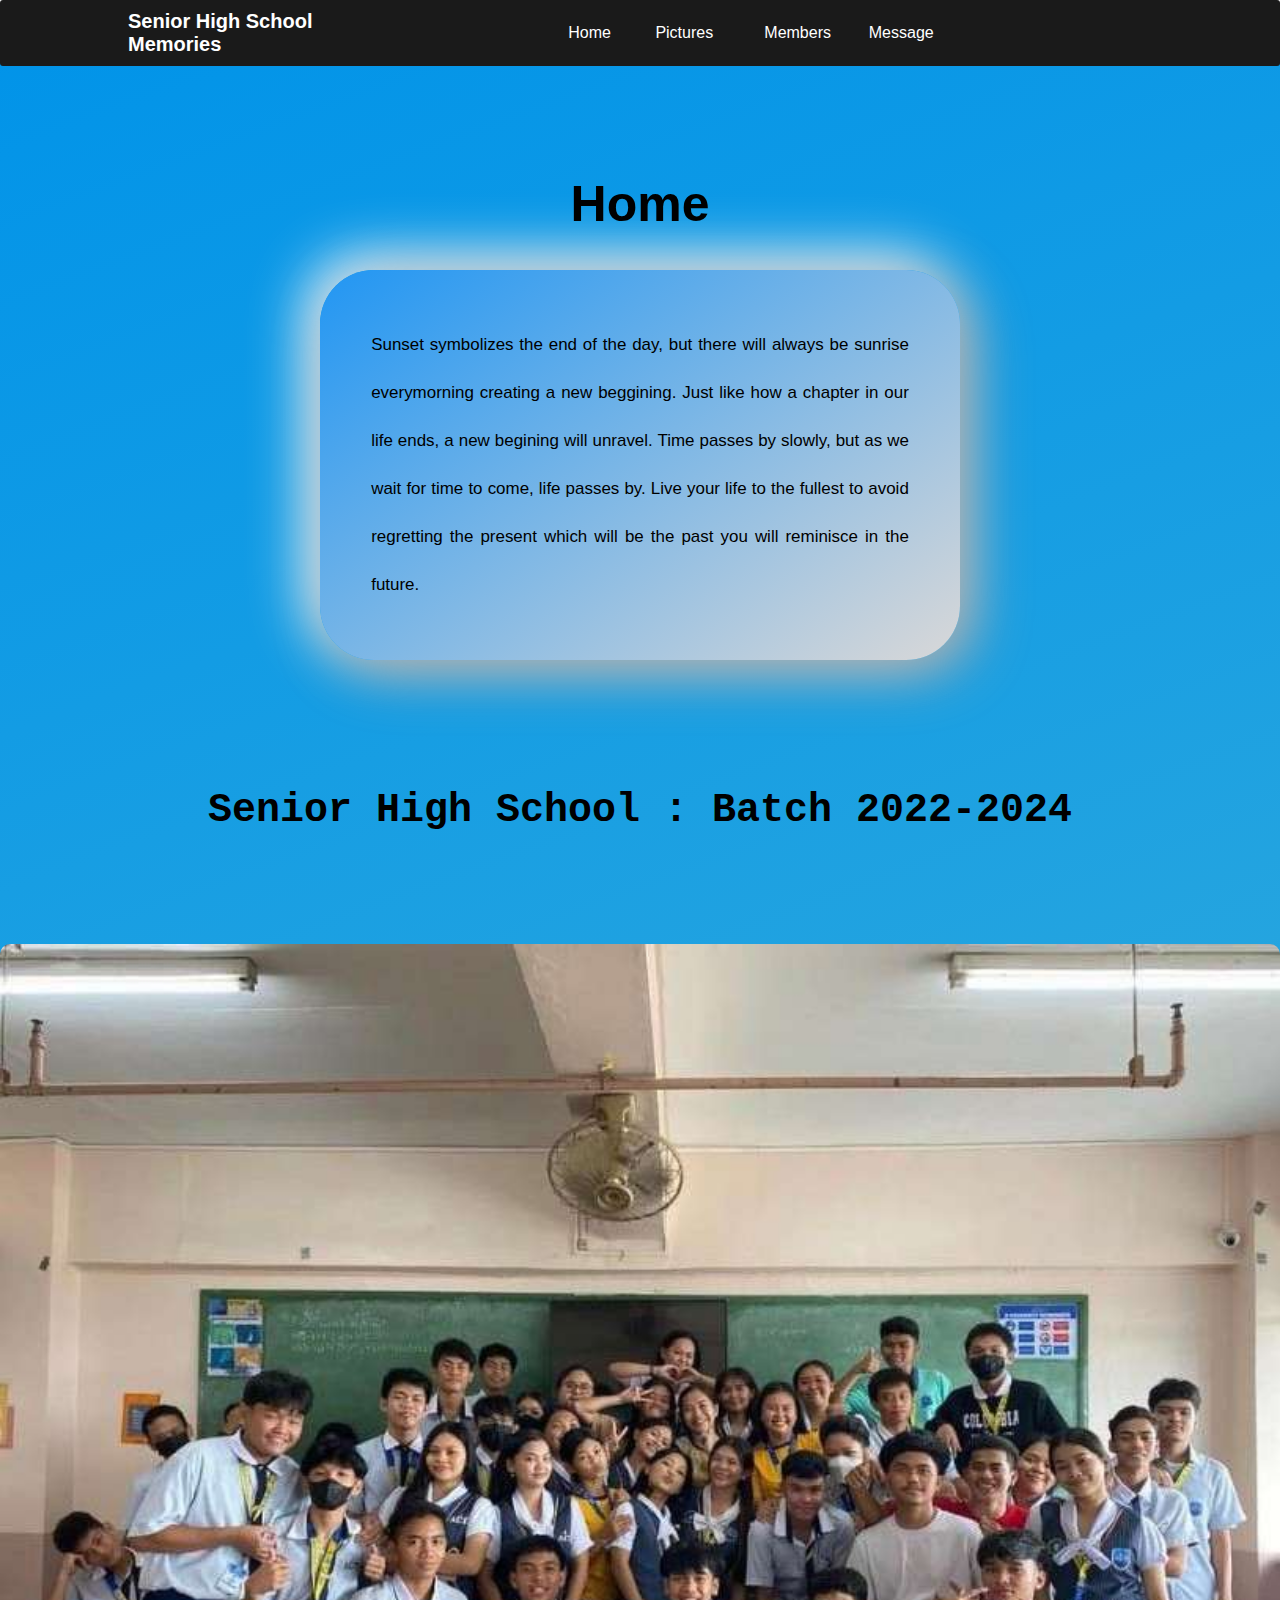
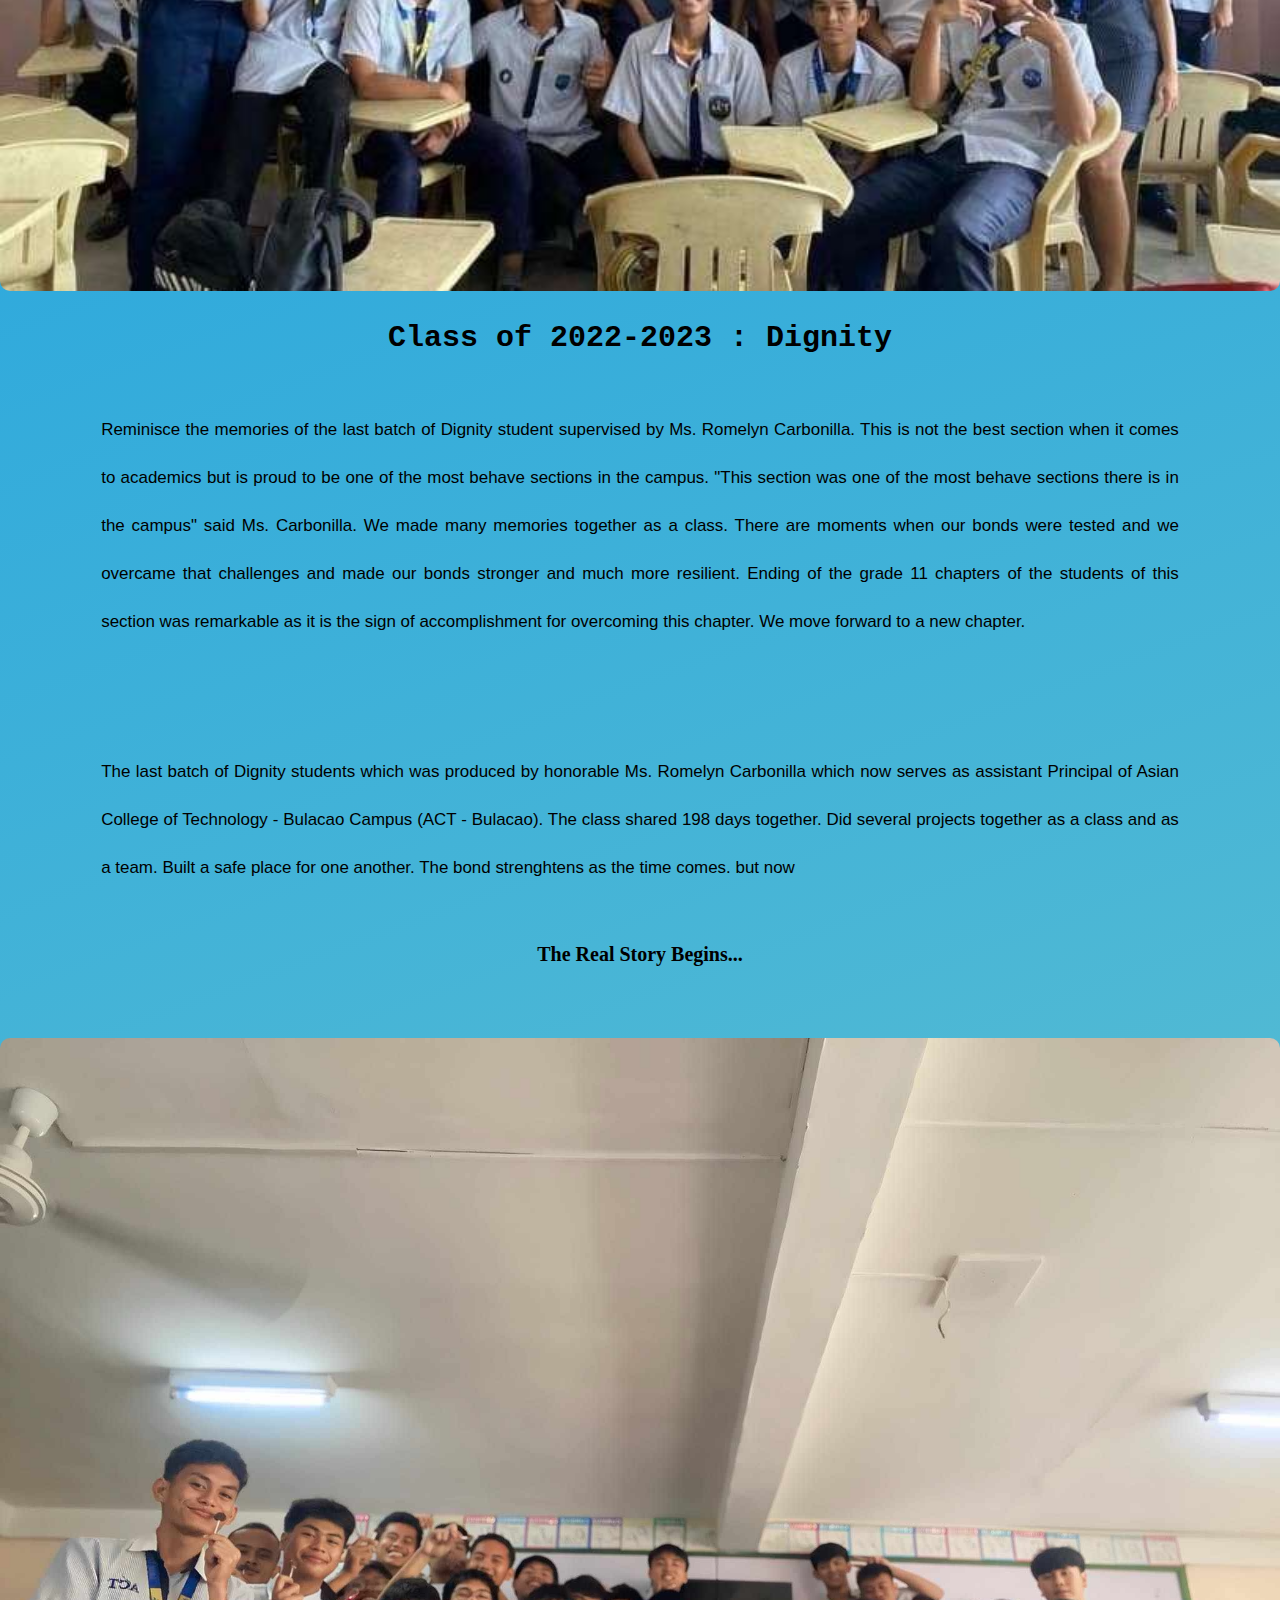
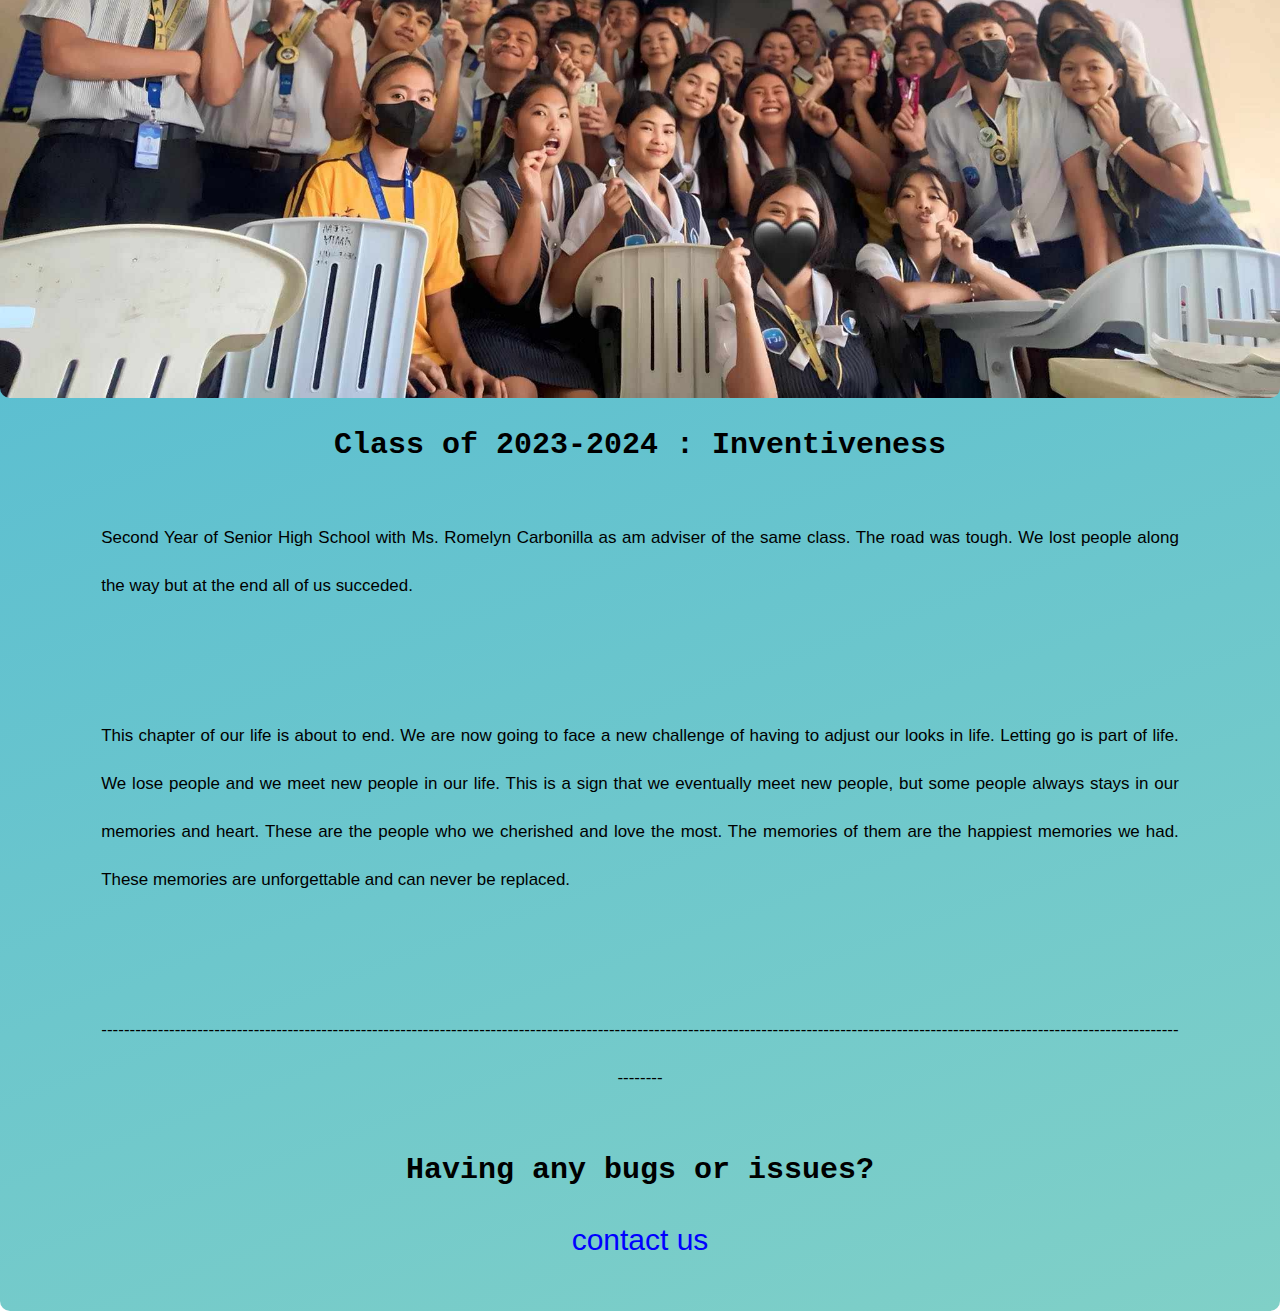
<file: index.html>
<!DOCTYPE html>
<html lang="en">
<head>
    <meta charset="UTF-8">
    <meta name="viewport" content="width=device-width, initial-scale=1.0">
    <title>Senior High School Time</title>
    <link rel="stylesheet" href="styles.css">
</head>
<body>
    <div class="container">
        <nav>
            <label for="logo" class="logo">Senior High School Memories</label>
            <ul>
                <li><a href="index.html">Home</a></li>
                <li><a href="pictures.html">Pictures</a></li>
                <li class="Members">
                    <a href="#" class="dropbtn">Members</a>
                    <div class="member-contents">
                        <a href="officers.html">Officers</a>
                        <a href="Lalaki.html">Boys</a>
                        <a href="Ladies.html">Girls</a>
                        <a href="Members.html">All Members</a>
                    </div>
                </li>
                <li><a href="message.html">Message</a></li>
            </ul>
        </nav>
    <br>
    <h2 id="Home">Home</h2>
    <br>
    <br>
        <p id="phara4">Sunset symbolizes the end of the day, but there will always be sunrise everymorning creating a new beggining.  Just like how a chapter in our life ends, a new begining will unravel. 
              Time passes by slowly, but as we wait for time to come, life passes by. Live your life to the fullest to avoid regretting the present which will be the past you will reminisce in the future.
        </p>
    <h2 id="Top">Senior High School : Batch 2022-2024</h2>
    <br>
    <br>
    <img src="440036425_3756109157969055_9125289629350758003_n.jpg" class="grade11">
    <div class="firstBox">
        <h3 class="info">
            Class of 2022-2023 : Dignity
        </h3>
        <p class="phara1">Reminisce the memories of the last batch of Dignity student supervised by Ms. Romelyn Carbonilla.
            This is not the best section when it comes to academics but is proud to be one of the most behave sections in the campus.
            "This section was one of the most behave sections there is in the campus" said Ms. Carbonilla. We made many memories together as a class.
            There are moments when our bonds were tested and we overcame that challenges and made our bonds stronger and much more resilient. Ending of the grade 11 chapters of the students of this section was remarkable as it is the sign of accomplishment for overcoming this chapter. We move forward to a new chapter.
        </p>
        <p class="phara">
            The last batch of Dignity students which was produced by honorable Ms. Romelyn Carbonilla which now serves as assistant Principal of Asian College of Technology - Bulacao Campus (ACT - Bulacao).
            The class shared 198 days together. Did several projects together as a class and as a team. Built a safe place for one another. The bond strenghtens as the time comes. but now
        </p>
        <h4>The Real Story Begins...</h4>
        <br>
        <br>
        <br>
        <br>
    </div>
        <img src="427899634_8110766495616357_5225898670016206908_n.jpg" class="Grade12">
    <div class="secondBox">
        
        <h3 class="info">
            Class of 2023-2024 : Inventiveness
        </h3>
        <p class="phara">
            Second Year of Senior High School with Ms. Romelyn Carbonilla as am adviser of the same class. The road was tough. We lost people along the way but at the end all of us succeded.
            </p>
            <p>
            This chapter of our life is about to end. We are now going to face a new challenge of having to adjust our looks in life. Letting go is part of life. We lose people and we meet new people in our life. This is a sign that we eventually meet new people, but some people always stays in our memories and heart. These are the people who we cherished and love the most. The memories of them are the happiest memories we had. These memories are unforgettable and can never be replaced.
        </p>
    </div>
<p id="border">-------------------------------------------------------------------------------------------------------------------------------------------------------------------------------------------------------</p>
    <div class="issues">
        <footer>
            <h3>Having any bugs or issues?</h3>
            <br>
            <br>
            <div class="center">
                <a id="messageLink" href="https://www.facebook.com/messages/t/441779129011078">contact us</a>
            </div>
            <br>
            <br>
            <br>
        </footer>
    </div>
    </div>
</body>
</html>
</file>
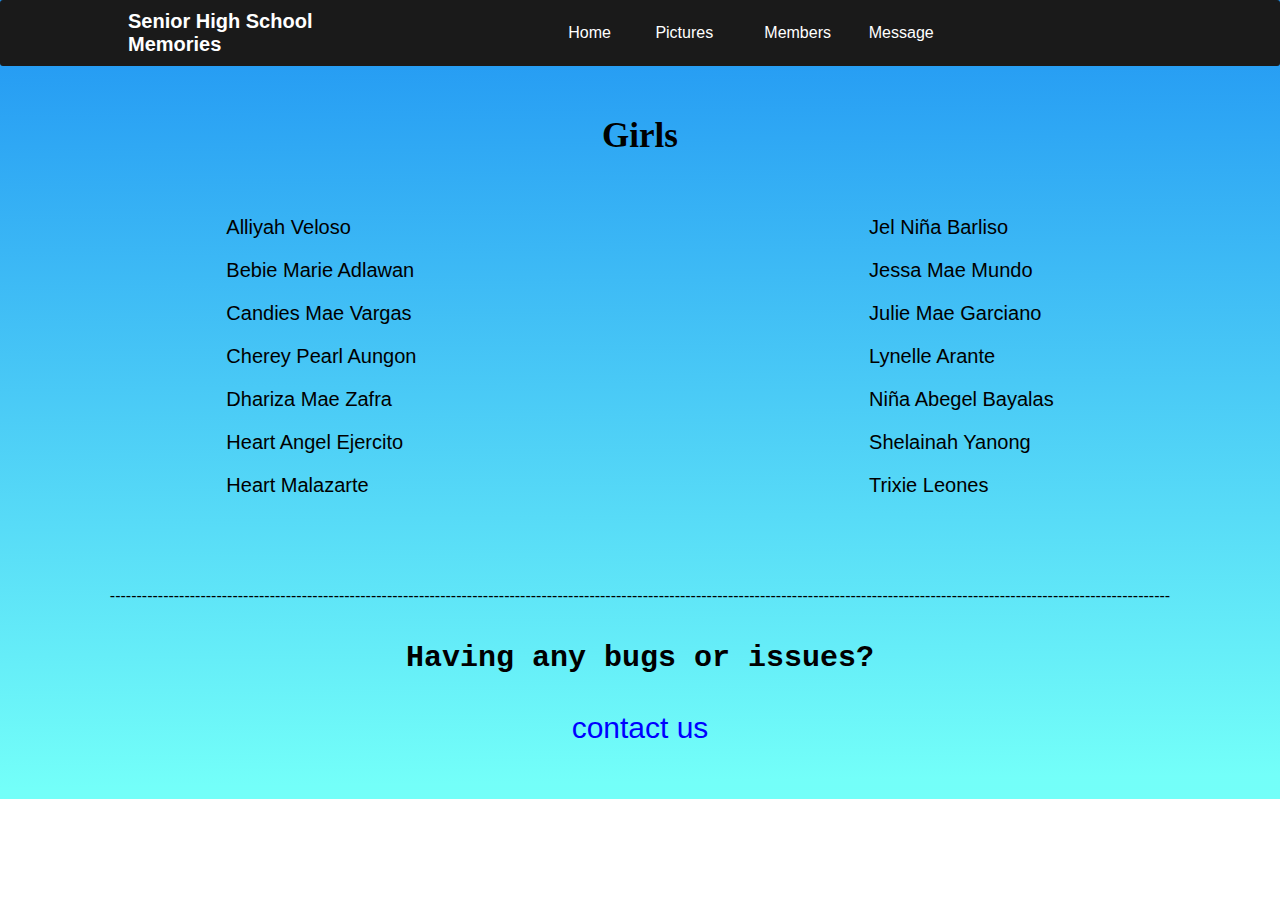
<file: Ladies.html>
<!DOCTYPE html>
<html lang="en">
<head>
    <meta charset="UTF-8">
    <meta name="viewport" content="width=device-width, initial-scale=1.0">
    <title>Girls</title>
    <link rel="stylesheet" href="GIrls.css">
</head>
<body>
    <div class="container">
        <nav>
            <label for="logo" class="logo">Senior High School Memories</label>
            <ul>
                <li><a href="index.html">Home</a></li>
                <li><a href="pictures.html">Pictures</a></li>
                <li class="Members">
                    <a href="#" class="dropbtn">Members</a>
                    <div class="member-contents">
                        <a href="officers.html">Officers</a>
                        <a href="Lalaki.html">Boys</a>
                        <a href="Ladies.html">Girls</a>
                        <a href="Members.html">All Members</a>
                    </div>
                </li>
                <li><a href="message.html">Message</a></li>
            </ul>
        </nav>
        <h1 id="Girls">Girls</h1>
        <div class="Girls">
            <div class="firstClass">
            <a href="https://www.facebook.com/alliyah.veloso" class="students">Alliyah Veloso</a>
            <a href="https://www.facebook.com/bebiemarie2000" class="students">Bebie Marie Adlawan</a>
            <a href="https://www.facebook.com/candiesmae.cabiluna" class="students">Candies Mae Vargas</a>
            <a href="https://www.facebook.com/iwannebeurgf" class="students">Cherey Pearl Aungon</a>
            <a href="https://www.facebook.com/dm.zafra" class="students">Dhariza Mae Zafra</a>
            <a href="https://www.facebook.com/profile.php?id=100077961195436" class="students">Heart Angel Ejercito</a>
            <a href="https://www.facebook.com/jincylheart" class="students">Heart Malazarte</a>
            </div>
            <div class="secondClass">
            <a href="https://www.facebook.com/jelnina.barliso123" class="students">Jel Niña Barliso</a>
            <a href="https://www.facebook.com/leyann.mundo" class="students">Jessa Mae Mundo</a>
            <a href="https://www.facebook.com/profile.php?id=61553949729370" class="students">Julie Mae Garciano</a>
            <a href="https://www.facebook.com/profile.php?id=100074897136557" class="students">Lynelle Arante</a>
            <a href="https://www.facebook.com/bayalas.abegel" class="students">Niña Abegel Bayalas</a>
            <a href="https://www.facebook.com/shelainah.yanong.9" class="students">Shelainah Yanong</a>
            <a href="https://www.facebook.com/profile.php?id=100067010451108" class="students">Trixie Leones</a>
            </div>
        </div>
        <p id="border">-------------------------------------------------------------------------------------------------------------------------------------------------------------------------------------------------------</p>
        <br>
        <br>
        <div class="issues">
            <footer>
                <h3>Having any bugs or issues?</h3>
                <br>
                <br>
                <div class="center">
                    <a id="messageLink" href="https://www.facebook.com/messages/t/441779129011078">contact us</a>
                </div>
                <br>
                <br>
                <br>
            </footer>
        </div>
</body>
</html>
</file>
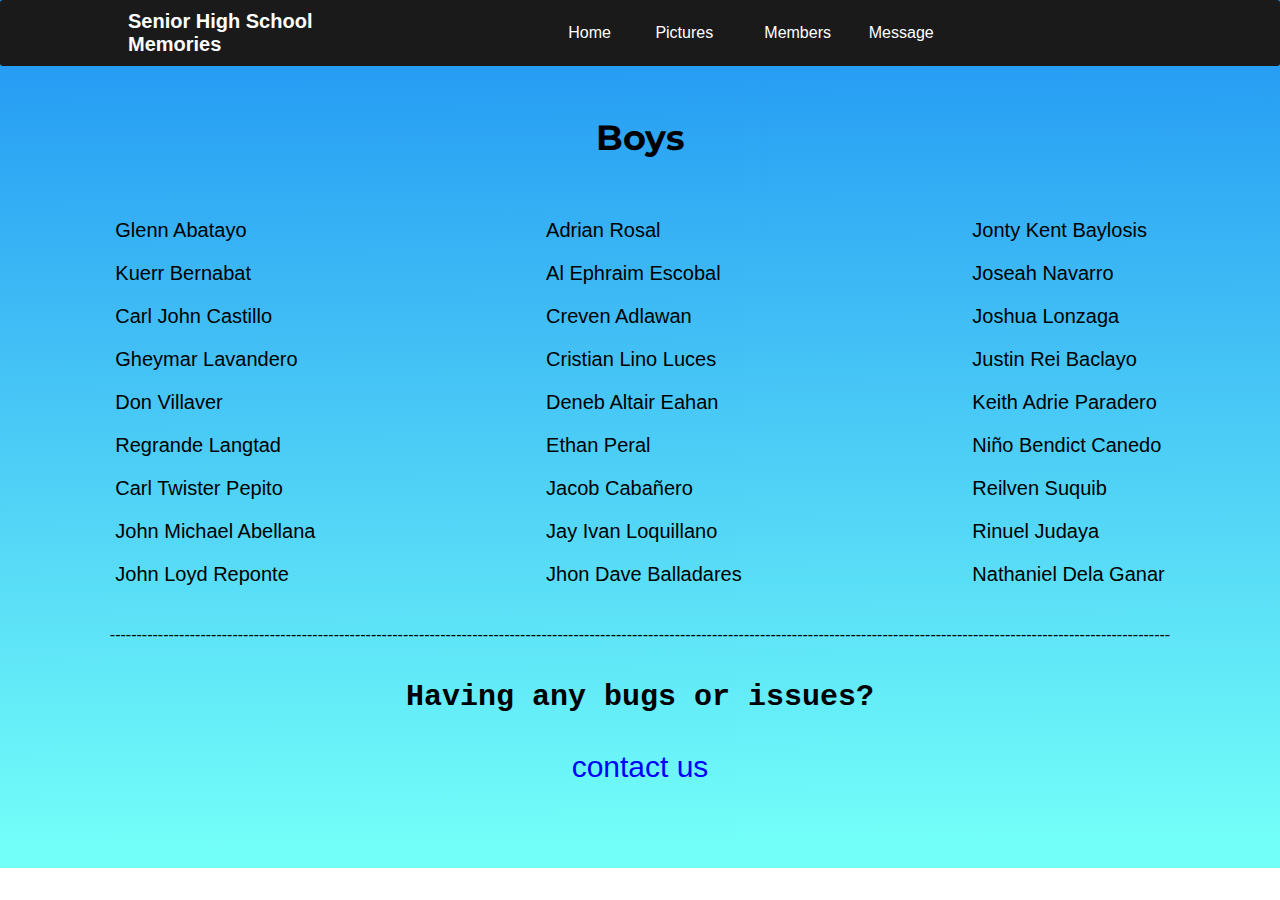
<file: Lalaki.html>
<!DOCTYPE html>
<html lang="en">
<head>
    <meta charset="UTF-8">
    <meta name="viewport" content="width=device-width, initial-scale=1.0">
    <link rel="stylesheet" href="Boys.css">
    <title>Boys</title>
    <link href='https://fonts.googleapis.com/css?family=Montserrat' rel='stylesheet'>
</head>
<body>
    <div class="container">
        <nav>
            <label for="logo" class="logo">Senior High School Memories</label>
            <ul>
                <li><a href="index.html">Home</a></li>
                <li><a href="pictures.html">Pictures</a></li>
                <li class="Members">
                    <a href="#" class="dropbtn">Members</a>
                    <div class="member-contents">
                        <a href="officers.html">Officers</a>
                        <a href="Lalaki.html">Boys</a>
                        <a href="Ladies.html">Girls</a>
                        <a href="Members.html">All Members</a>
                    </div>
                </li>
                <li><a href="message.html">Message</a></li>
            </ul>
        </nav>
        <h1 id="Boys">Boys</h1>
        <div class="Boys">
            <div class="firstClass">
                <a href="https://www.facebook.com/glennabatayo21" class="students">Glenn Abatayo</a>
                <a href="https://www.facebook.com/kuerrbadilles" class="students">Kuerr Bernabat</a>
                <a href="https://www.facebook.com/carljohn.castillo.92" class="students">Carl John Castillo</a>
                <a href="https://www.facebook.com/cesar.lavandero.3" class="students">Gheymar Lavandero</a>
                <a href="https://www.facebook.com/dondavidjosh.balladares.1" class="students">Don Villaver</a>
                <a href="https://www.facebook.com/regrande.langtad.3" class="students">Regrande Langtad</a>
                <a href="https://www.facebook.com/kharltwister.pepito" class="students">Carl Twister Pepito</a>
                <a href="https://www.facebook.com/jmabellana2" class="students">John Michael Abellana</a>
                <a href="https://www.facebook.com/jmabellana2" class="students">John Loyd Reponte</a>
                </div>
            <div class="secondClass">
                <a href="https://www.facebook.com/adrian.rosal.3382" class="students">Adrian Rosal</a>
                <a href="https://www.facebook.com/profile.php?id=100087641174258" class="students">Al Ephraim Escobal</a>
                <a href="https://www.facebook.com/creven.pasigan.92" class="students">Creven Adlawan</a>
                <a href="https://www.facebook.com/cristian.crapiano.lu" class="students">Cristian Lino Luces</a>
                <a href="https://www.facebook.com/profile.php?id=100079863204267" class="students">Deneb Altair Eahan</a>
                <a href="https://www.facebook.com/thanrayy" class="students">Ethan Peral</a>
                <a href="https://www.facebook.com/jacob.cabanero.94" class="students">Jacob Cabañero</a>
                <a href="https://www.facebook.com/jayivan43k" class="students">Jay Ivan Loquillano</a>
                <a href="https://www.facebook.com/jhondave.0945" class="students">Jhon Dave Balladares</a>
                </div>
            <div class="thirdClass">
                <a href="https://www.facebook.com/jontkent.baylosis" class="students">Jonty Kent Baylosis</a>
                <a href="https://www.facebook.com/cocc2030" class="students">Joseah Navarro</a>
                <a href="https://www.facebook.com/joshua.lonzaga.144" class="students">Joshua Lonzaga</a>
                <a href="https://www.facebook.com/justinereiducay.baclayo" class="students">Justin Rei Baclayo</a>
                <a href="https://www.facebook.com/kean.paradero" class="students">Keith Adrie Paradero</a>
                <a href="https://www.facebook.com/ninjobenedict.canedo" class="students">Niño Bendict Canedo</a>
                    <a href="https://www.facebook.com/rielven.suquib" class="students">Reilven Suquib</a>
                <a href="https://www.facebook.com/judaya.rinuel.54" class="students">Rinuel Judaya</a>
                <a href="https://www.facebook.com/thaniel.delaganar" class="students">Nathaniel Dela Ganar</a>
                </div>
        </div>
        <p id="border">-------------------------------------------------------------------------------------------------------------------------------------------------------------------------------------------------------</p>
        <br>
        <br>
        <div class="issues">
            <footer>
                <h3>Having any bugs or issues?</h3>
                <br>
                <br>
                <div class="center">
                    <a id="messageLink" href="https://www.facebook.com/messages/t/441779129011078">contact us</a>
                </div>
                <br>
                <br>
                <br>
            </footer>
        </div>
        </div>
        
</body>
</html>
</file>
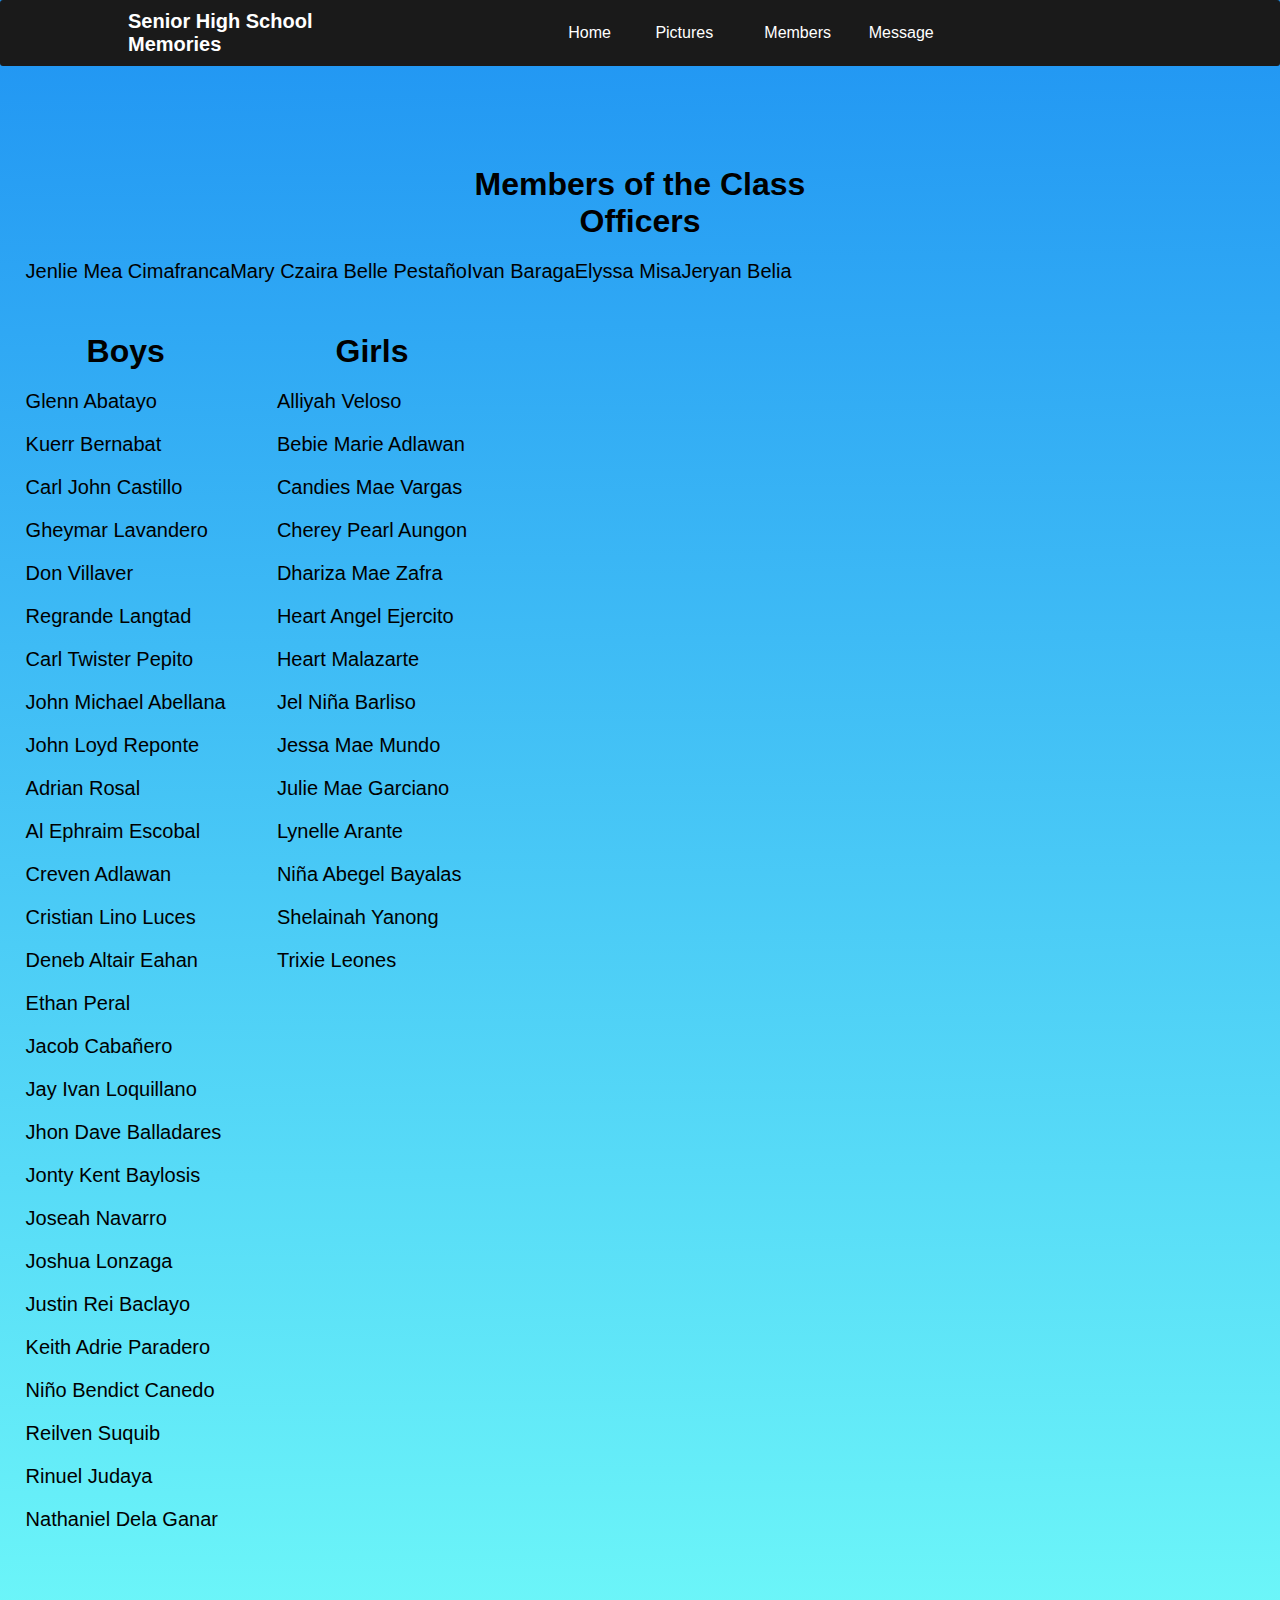
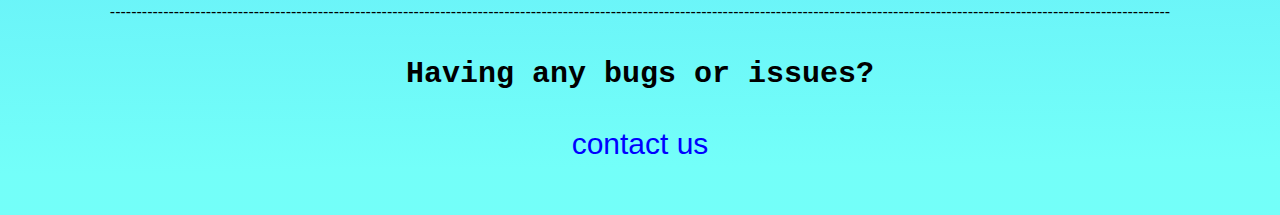
<file: Members.html>
<!DOCTYPE html>
<html lang="en">
<head>
    <meta charset="UTF-8">
    <meta name="viewport" content="width=device-width, initial-scale=1.0">
    <title>Members</title>
    <link rel="stylesheet" href="members.css">
</head>
<body>
    <div class="container">
        <nav>
            <label for="logo" class="logo">Senior High School Memories</label>
            <ul>
                <li><a href="index.html">Home</a></li>
                <li><a href="pictures.html">Pictures</a></li>
                <li class="Members">
                    <a href="#" class="dropbtn">Members</a>
                    <div class="member-contents">
                        <a href="officers.html">Officers</a>
                        <a href="Lalaki.html">Boys</a>
                        <a href="Ladies.html">Girls</a>
                        <a href="Members.html">All Members</a>
                    </div>
                </li>
                <li><a href="message.html">Message</a></li>
            </ul>
        </nav>
        <div class="body">
            <h1 class="officer1">Members of the Class</h1>
            <h1 class="officer">
                Officers
            </h1>
            <div class="officers">
                <a href="https://www.facebook.com/profile.php?id=100083298273974" class="members">Jenlie Mea Cimafranca</a>
                <a href="https://www.facebook.com/profile.php?id=61550270962608" class="members">Mary Czaira Belle Pestaño</a>
                <a href="https://www.facebook.com/baragaivan23" class="members">Ivan Baraga</a>
                <a href="https://www.facebook.com/clarissa.sic.5" class="members">Elyssa Misa</a>
                <a href="https://www.facebook.com/JErYan.BeLiA" class="members">Jeryan Belia</a>
            </div>
            <div class="flex">
                <div class="Boys">
                    <h1 id="Boys">Boys</h1>
                    <a href="https://www.facebook.com/glennabatayo21" class="students">Glenn Abatayo</a>
                    <a href="https://www.facebook.com/kuerrbadilles" class="students">Kuerr Bernabat</a>
                    <a href="https://www.facebook.com/carljohn.castillo.92" class="students">Carl John Castillo</a>
                    <a href="https://www.facebook.com/cesar.lavandero.3" class="students">Gheymar Lavandero</a>
                    <a href="https://www.facebook.com/dondavidjosh.balladares.1" class="students">Don Villaver</a>
                    <a href="https://www.facebook.com/regrande.langtad.3" class="students">Regrande Langtad</a>
                    <a href="https://www.facebook.com/kharltwister.pepito" class="students">Carl Twister Pepito</a>
                    <a href="https://www.facebook.com/jmabellana2" class="students">John Michael Abellana</a>
                    <a href="https://www.facebook.com/jmabellana2" class="students">John Loyd Reponte</a>
                    <a href="https://www.facebook.com/adrian.rosal.3382" class="students">Adrian Rosal</a>
                    <a href="https://www.facebook.com/profile.php?id=100087641174258" class="students">Al Ephraim Escobal</a>
                    <a href="https://www.facebook.com/creven.pasigan.92" class="students">Creven Adlawan</a>
                    <a href="https://www.facebook.com/cristian.crapiano.lu" class="students">Cristian Lino Luces</a>
                    <a href="https://www.facebook.com/profile.php?id=100079863204267" class="students">Deneb Altair Eahan</a>
                    <a href="https://www.facebook.com/thanrayy" class="students">Ethan Peral</a>
                    <a href="https://www.facebook.com/jacob.cabanero.94" class="students">Jacob Cabañero</a>
                    <a href="https://www.facebook.com/jayivan43k" class="students">Jay Ivan Loquillano</a>
                    <a href="https://www.facebook.com/jhondave.0945" class="students">Jhon Dave Balladares</a>
                    <a href="https://www.facebook.com/jontkent.baylosis" class="students">Jonty Kent Baylosis</a>
                    <a href="https://www.facebook.com/cocc2030" class="students">Joseah Navarro</a>
                    <a href="https://www.facebook.com/joshua.lonzaga.144" class="students">Joshua Lonzaga</a>
                    <a href="https://www.facebook.com/justinereiducay.baclayo" class="students">Justin Rei Baclayo</a>
                    <a href="https://www.facebook.com/kean.paradero" class="students">Keith Adrie Paradero</a>
                    <a href="https://www.facebook.com/ninjobenedict.canedo" class="students">Niño Bendict Canedo</a>
                    <a href="https://www.facebook.com/rielven.suquib" class="students">Reilven Suquib</a>
                    <a href="https://www.facebook.com/judaya.rinuel.54" class="students">Rinuel Judaya</a>
                    <a href="https://www.facebook.com/thaniel.delaganar" class="students">Nathaniel Dela Ganar</a>
                </div>
                <div class="Girls">
                    <h1 id="Girls">Girls</h1>
                    <a href="https://www.facebook.com/alliyah.veloso" class="students">Alliyah Veloso</a>
                    <a href="https://www.facebook.com/bebiemarie2000" class="students">Bebie Marie Adlawan</a>
                    <a href="https://www.facebook.com/candiesmae.cabiluna" class="students">Candies Mae Vargas</a>
                    <a href="https://www.facebook.com/iwannebeurgf" class="students">Cherey Pearl Aungon</a>
                    <a href="https://www.facebook.com/dm.zafra" class="students">Dhariza Mae Zafra</a>
                    <a href="https://www.facebook.com/profile.php?id=100077961195436" class="students">Heart Angel Ejercito</a>
                    <a href="https://www.facebook.com/jincylheart" class="students">Heart Malazarte</a>
                    <a href="https://www.facebook.com/jelnina.barliso123" class="students">Jel Niña Barliso</a>
                    <a href="https://www.facebook.com/leyann.mundo" class="students">Jessa Mae Mundo</a>
                    <a href="https://www.facebook.com/profile.php?id=61553949729370" class="students">Julie Mae Garciano</a>
                    <a href="https://www.facebook.com/profile.php?id=100074897136557" class="students">Lynelle Arante</a>
                    <a href="https://www.facebook.com/bayalas.abegel" class="students">Niña Abegel Bayalas</a>
                    <a href="https://www.facebook.com/shelainah.yanong.9" class="students">Shelainah Yanong</a>
                    <a href="https://www.facebook.com/profile.php?id=100067010451108" class="students">Trixie Leones</a>
                </div>
            </div>
        </div>
        <br>
        <br>
        <br>
        <br>
        
        <p id="border">-------------------------------------------------------------------------------------------------------------------------------------------------------------------------------------------------------</p>
        <br>
        <br>
        <div class="issues">
            <footer>
                <h3>Having any bugs or issues?</h3>
                <br>
                <br>
                <div class="center">
                    <a id="messageLink" href="https://www.facebook.com/messages/t/441779129011078">contact us</a>
                </div>
                <br>
                <br>
                <br>
            </footer>
        </div>
    </div>
    
</body>
</html>
</file>
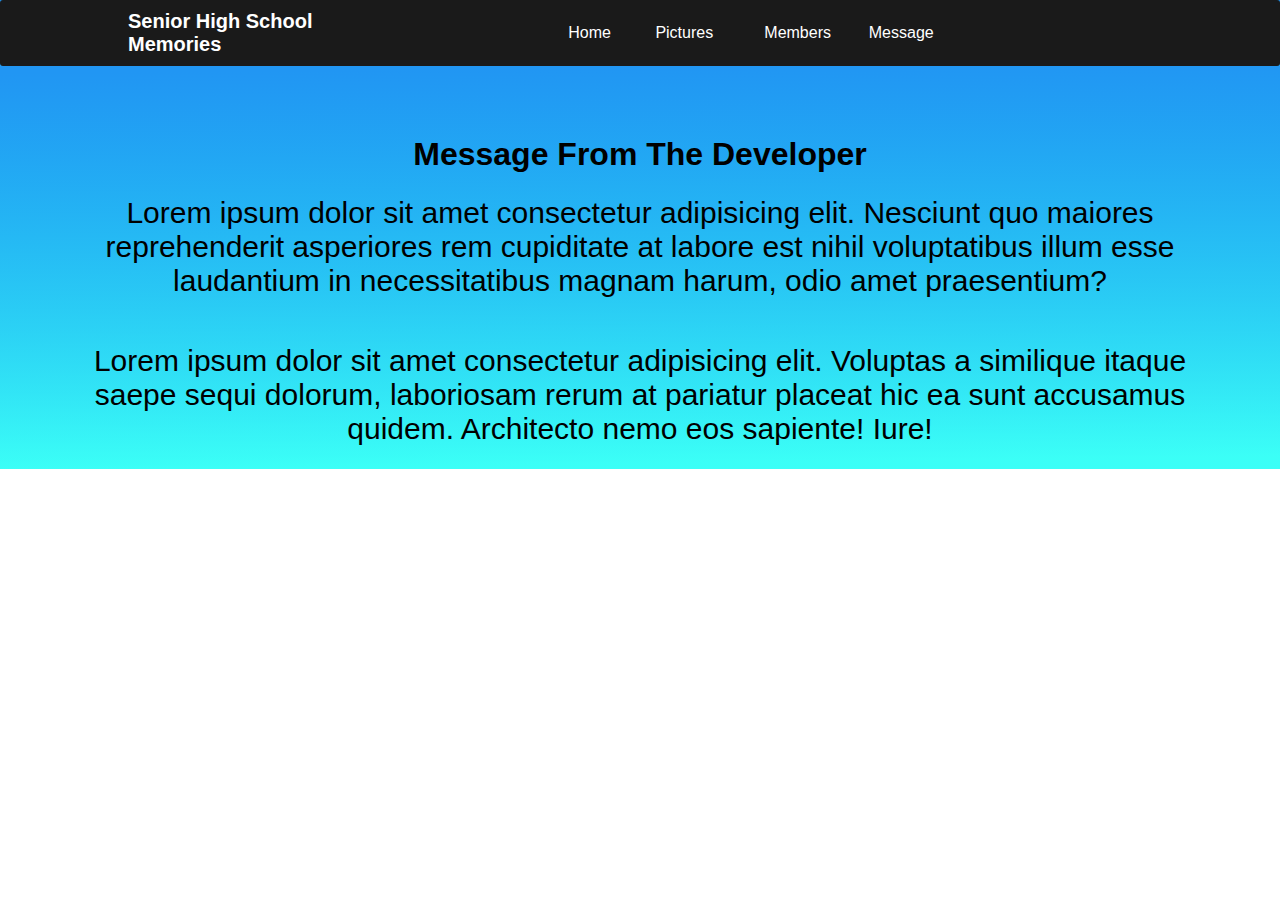
<file: Message.html>
<!DOCTYPE html>
<html lang="en">
<head>
    <meta charset="UTF-8">
    <meta name="viewport" content="width=device-width, initial-scale=1.0">
    <title>Document</title>
    <link rel="stylesheet" href="message.css">
</head>
<body>
    <div class="container">
        <nav>
            <label for="logo" class="logo">Senior High School Memories</label>
            <ul>
                <li><a href="index.html">Home</a></li>
                <li><a href="pictures.html">Pictures</a></li>
                <li class="Members">
                    <a href="#" class="dropbtn">Members</a>
                    <div class="member-contents">
                        <a href="officers.html">Officers</a>
                        <a href="Lalaki.html">Boys</a>
                        <a href="Ladies.html">Girls</a>
                        <a href="Members.html">All Members</a>
                    </div>
                </li>
                <li><a href="message.html">Message</a></li>
            </ul>
        </nav>
        <div class="body">
            <div class="container">
                <h1>Message From The Developer</h1>
                <div class="firstPhar">
                    <p>Lorem ipsum dolor sit amet consectetur adipisicing elit. Nesciunt quo maiores reprehenderit asperiores rem cupiditate at labore est nihil voluptatibus illum esse laudantium in necessitatibus magnam harum, odio amet praesentium?</p>
                    <p>Lorem ipsum dolor sit amet consectetur adipisicing elit. Voluptas a similique itaque saepe sequi dolorum, laboriosam rerum at pariatur placeat hic ea sunt accusamus quidem. Architecto nemo eos sapiente! Iure!</p>
                </div>
            </div>
        </div>
    </div>
</body>
</html>
</file>
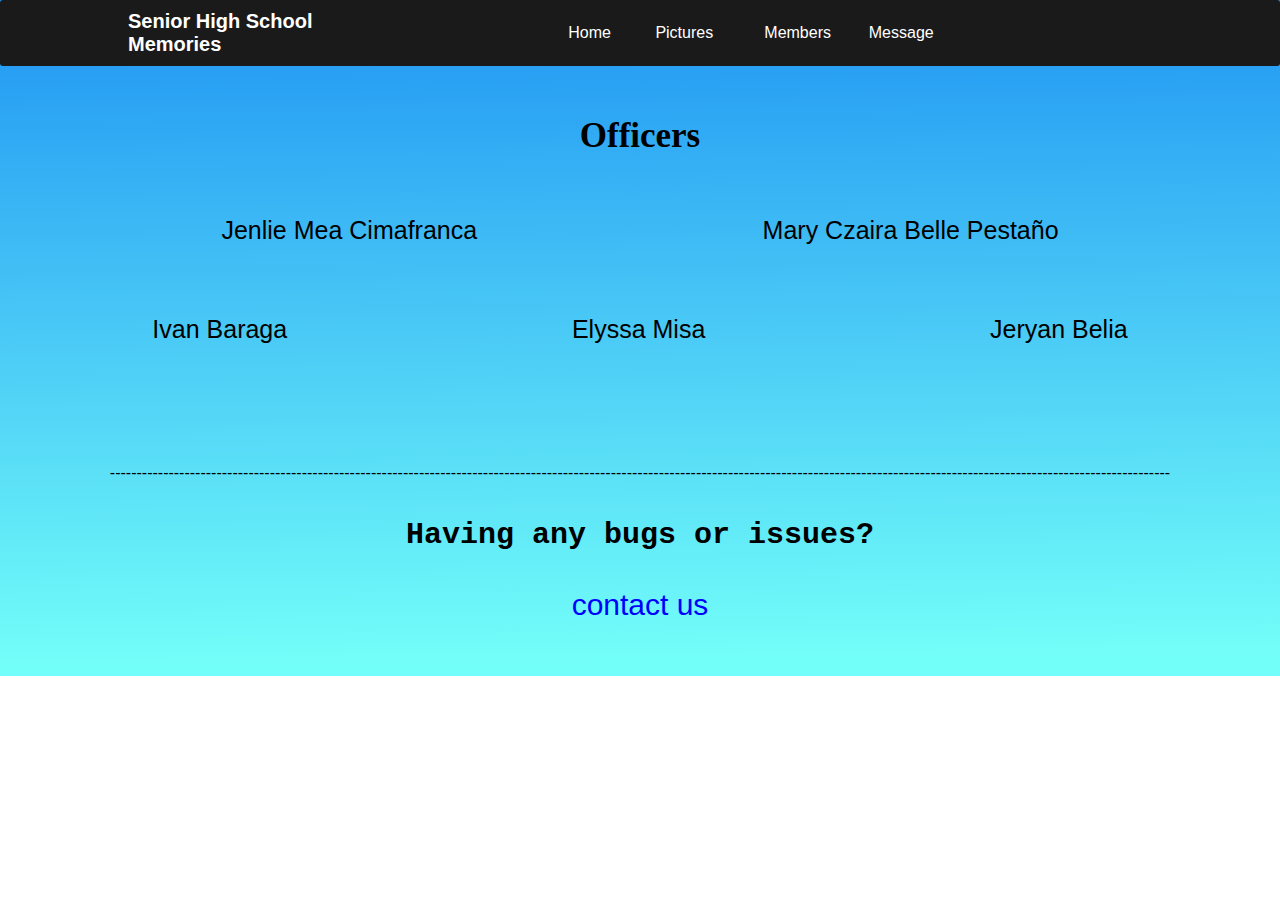
<file: Officers.html>
<!DOCTYPE html>
<html lang="en">
<head>
    <meta charset="UTF-8">
    <meta name="viewport" content="width=device-width, initial-scale=1.0">
    <link rel="stylesheet" href="Officers.css">
    <title>Officers</title>
</head>
<body>
    <div class="container">
        <nav>
            <label for="logo" class="logo">Senior High School Memories</label>
            <ul>
                <li><a href="index.html">Home</a></li>
                <li><a href="pictures.html">Pictures</a></li>
                <li class="Members">
                    <a href="#" class="dropbtn">Members</a>
                    <div class="member-contents">
                        <a href="officers.html">Officers</a>
                        <a href="Lalaki.html">Boys</a>
                        <a href="Ladies.html">Girls</a>
                        <a href="Members.html">All Members</a>
                    </div>
                </li>
                <li><a href="message.html">Message</a></li>
            </ul>
        </nav>
        <h1 class="officer">
            Officers
        </h1>
        <div class="officers">
            <div class="firstClass">
                <a href="https://www.facebook.com/profile.php?id=100083298273974" class="mayor">Jenlie Mea Cimafranca</a>
                <a href="https://www.facebook.com/profile.php?id=61550270962608" class="members">Mary Czaira Belle Pestaño</a>
            </div>
            <div class="secondClass">
                <a href="https://www.facebook.com/baragaivan23" class="members">Ivan Baraga</a>
                <a href="https://www.facebook.com/clarissa.sic.5" class="members">Elyssa Misa</a>
                <a href="https://www.facebook.com/JErYan.BeLiA" class="members">Jeryan Belia</a>
            </div>
        </div>
        <p id="border">-------------------------------------------------------------------------------------------------------------------------------------------------------------------------------------------------------</p>
        <br>
        <br>
        <div class="issues">
            <footer>
                <h3>Having any bugs or issues?</h3>
                <br>
                <br>
                <div class="center">
                    <a id="messageLink" href="https://www.facebook.com/messages/t/441779129011078">contact us</a>
                </div>
                <br>
                <br>
                <br>
            </footer>
        </div>
        </div>
</body>
</html>
</file>
<file: styles.css>
* {
    margin: 0;
    padding: 0;
    font-family: "Poppins", sans-serif;
    box-sizing: border-box;
}
nav {
    background: #1a1a1a;
    max-width: 1349px;
    padding: 10px 10%;
    display: flex;
    align-items: center;
    justify-content: space-between;
    position: relative;
    border-radius: 3px;
}
.logo {
    font-size: 20px;
    color: white;
    font-weight: bold;
}
nav ul {
    width: 100%;
    text-align: center;
}
nav ul li {
    display: inline-block;
    list-style: none;
    margin: 10px 20px;
    text-decoration: none;
}
nav a {
    color: #fff;
    text-decoration: none;
}
a {
    color: #fff;
    transition: color .3s ease-in-out, box-shadow .3s ease-in-out;
    text-decoration: none;
}
nav a:hover {
    color: #625db6;
    font-size: 22px;
}
.Members {
    cursor: pointer;
}
.Members li {
    float: left;
}
.Members li a, .dropbtn {
    color: white;
    text-align: center;
    padding: 10px 10%;
    text-decoration: none;
}
.Members li a:hover, Members:hover .dropbtn {
    background: white;
}
.Members li.Members {
    display: inline-block;
}
.member-contents {
    display: none;
    position: absolute;
    border-radius: 5px;
    top: 55px;
    background: #e6e6e6;
    min-width: 160px;
    box-shadow: 0px 5px 0px #dfdfdf,
                0px -5px 0px #ededed;
}
.member-contents a {
    color: black;
    padding: 10px 10%;
    text-decoration: none;
    display: block;
    text-align: left;
}
.member-contents a:hover {
    background: #e1e1e6;
}
.Members:hover .member-contents {
    display: block;
}
.firstBox {
    border-radius: 10px;
}
.firstBox {
    padding-top: 30px;
    margin-left: auto;
    margin-right: auto;
    width: 100%;
    border-radius: 10px;
}
.secondBox {
    border-radius: 10px;
    padding-top: 30px;
    margin-left: auto;
    margin-right: auto;
    width: 100%;
    border-radius: 10px;
}
#Top {
    font-family: 'Courier New', Courier, monospace;
    text-align: center;
    margin-bottom: 75px;
    font-size: 40px;
}
p {
    font-family: 'Lucida Sans', 'Lucida Sans Regular', 'Lucida Grande', 'Lucida Sans Unicode', Geneva, Verdana, sans-serif;
    line-height: 3rem;
    text-align: center;
    padding: 4%;
    margin-left: 50px;
    margin-right: 50px;
    font-size: 1.06rem;
    text-align: justify;
    text-justify: inter-word;
}
h2 {
    font-family: 'Sora', 'Times New Roman', 'Courier New', Courier, monospace, sans-serif;
    font-size: 50px;
    text-align: center;
}
h3 {
    font-family: 'Courier New', Courier, monospace;
    font-size: 30px;
    text-align: center;
}
h4 {
    font-family: Impact, Haettenschweiler, 'Garamond', serif;
    font-size: 20px;
    text-align: center;
}
.absolute {
    position: absolute;
}
.container {
    background-color: #0093E9;
    background-image: linear-gradient(160deg, #0093E9 0%, #80D0C7 100%);
    border-radius: 10px;
}
img {
    display: block;
    margin-left: auto;
    margin-right: auto;
    width: 100%;
    border-radius: 10px;
}
#Home {
    font-family: "Sora", sans-serif;
    line-height: 1.2;
    font-weight: 800;
    text-align: center;
    margin-top: 7%;
}
#phara4 {
    border-radius: 54px;
    background: linear-gradient(145deg,rgb(33, 150, 243), #d9d8d8);
    box-shadow:  12px 12px 59px #a6a6a6,
                -12px -12px 59px #ffffff;
    margin-bottom: 10%;
    text-align: center;
    text-align: justify;
    text-justify: inter-word;
    margin-left: 25%;
    margin-right: 25%;
    font-size: 1.06rem;
    color: black
}
.center {
    text-align: center;
}
#messageLink {
    color: black;
    font-size: 30px;
    color: blue;
    font-family: 'Lucida Sans', 'Lucida Sans Regular', 'Lucida Grande', 'Lucida Sans Unicode', Geneva, Verdana, sans-serif;
}
#messageLink:hover{
    font-size: 40px;
}
#border {
    text-align: center;
}
</file>
<file: GIrls.css>
* {
    margin: 0;
    padding: 0;
    font-family: "Poppins", sans-serif;
    box-sizing: border-box;
}
nav {
    background: #1a1a1a;
    width: 100%;
    padding: 10px 10%;
    display: flex;
    align-items: center;
    justify-content: space-between;
    position: relative;
    border-radius: 3px;
}
.logo {
    font-size: 20px;
    color: white;
    font-weight: bold;
}
nav ul {
    width: 100%;
    text-align: center;
}
nav ul li {
    display: inline-block;
    list-style: none;
    margin: 10px 20px;
    text-decoration: none;
}
nav a {
    color: #fff;
    text-decoration: none;
}
a {
    color: #fff;
    text-decoration: none;
}
nav a:hover {
    color: #625db6;
    font-size: 22px;
}
.Members {
    cursor: pointer;
}
.Members li {
    float: left;
}
.Members li a, .dropbtn {
    color: white;
    text-align: center;
    padding: 10px 10%;
    text-decoration: none;
}
.Members li a:hover, Members:hover .dropbtn {
    background: white;
}
.Members li.Members {
    display: inline-block;
}
.member-contents {
    display: none;
    position: absolute;
    border-radius: 5px;
    top: 55px;
    background: #e6e6e6;
    min-width: 160px;
    box-shadow: 0px 5px 0px #dfdfdf,
                0px -5px 0px #ededed;
}
.member-contents a {
    color: black;
    padding: 10px 10%;
    text-decoration: none;
    display: block;
    text-align: left;
}
.member-contents a:hover {
    background: #e1e1e6;
}
.Members:hover .member-contents {
    display: block;
}
.container {
    background-image: linear-gradient( 179.4deg,  rgba(33,150,243,1) 1.8%, rgba(22,255,245,0.60) 97.1% );
}
#Girls {
    text-align: center;
    font-size: 35px;
    padding: 50px;
    font-family: 'Montserrat';
}
.Girls {
    display: flex;
    flex-direction: row;
    justify-content: space-around;
    font-size: 20px;
    margin-bottom: 30px;
    padding-bottom: 50px;
}
.Girls a{
    color: black;
    font-family: 'Segoe UI', Tahoma, Geneva, Verdana, sans-serif;
}
.Girls :hover {
    color: #EE204D;
}
.firstClass a {
    margin-top: 10px;
    margin-bottom: 10px;
}
.secondClass a {
    margin-top: 10px;
    margin-bottom: 10px;
}
.firstClass {
    display: flex;
    flex-direction: column;
}
.secondClass {
    display: flex;
    flex-direction: column;
}
.center {
    text-align: center;
}
#messageLink {
    color: black;
    font-size: 30px;
    color: blue;
    font-family: 'Lucida Sans', 'Lucida Sans Regular', 'Lucida Grande', 'Lucida Sans Unicode', Geneva, Verdana, sans-serif;
}
#messageLink:hover{
    font-size: 40px;
}
#border {
    text-align: center;
}
h3 {
    font-family: 'Courier New', Courier, monospace;
    font-size: 30px;
    text-align: center;
}
</file>
<file: Boys.css>
* {
    margin: 0;
    padding: 0;
    font-family: "Poppins", sans-serif;
    box-sizing: border-box;
}
nav {
    background: #1a1a1a;
    width: 100%;
    padding: 10px 10%;
    display: flex;
    align-items: center;
    justify-content: space-between;
    position: relative;
    border-radius: 3px;
}
.logo {
    font-size: 20px;
    color: white;
    font-weight: bold;
}
nav ul {
    width: 100%;
    text-align: center;
}
nav ul li {
    display: inline-block;
    list-style: none;
    margin: 10px 20px;
    text-decoration: none;
}
nav a {
    color: #fff;
    text-decoration: none;
}
a {
    color: #fff;
    text-decoration: none;
}
nav a:hover {
    color: #625db6;
    font-size: 22px;
}
.Members {
    cursor: pointer;
}
.Members li {
    float: left;
}
.Members li a, .dropbtn {
    color: white;
    text-align: center;
    padding: 10px 10%;
    text-decoration: none;
}
.Members li a:hover, Members:hover .dropbtn {
    background: white;
}
.Members li.Members {
    display: inline-block;
}
.member-contents {
    display: none;
    position: absolute;
    border-radius: 5px;
    top: 55px;
    background: #e6e6e6;
    min-width: 160px;
    box-shadow: 0px 5px 0px #dfdfdf,
                0px -5px 0px #ededed;
}
.member-contents a {
    color: black;
    padding: 10px 10%;
    text-decoration: none;
    display: block;
    text-align: left;
}
.member-contents a:hover {
    background: #e1e1e6;
}
.Members:hover .member-contents {
    display: block;
}
.container {
    background-image: linear-gradient( 179.4deg,  rgba(33,150,243,1) 1.8%, rgba(22,255,245,0.60) 97.1% );
    padding-bottom: 30px;
}
#Boys {
    text-align: center;
    font-size: 35px;
    padding: 50px;
    font-family: 'Montserrat';
}
.Boys {
    display: flex;
    flex-direction: row;
    justify-content: space-around;
    font-size: 20px;
    margin-bottom: 30px;
}
.Boys a{
    color: black;
    font-family: 'Segoe UI', Tahoma, Geneva, Verdana, sans-serif;
}
.Boys :hover {
    color: #EE204D;
}
.firstClass a {
    margin-top: 10px;
    margin-bottom: 10px;
}
.secondClass a {
    margin-top: 10px;
    margin-bottom: 10px;
}
.thirdClass a {
    margin-top: 10px;
    margin-bottom: 10px;
}
.firstClass {
    display: flex;
    flex-direction: column;
}
.secondClass {
    display: flex;
    flex-direction: column;
}
.thirdClass {
    display: flex;
    flex-direction: column;
}
.center {
    text-align: center;
}
#messageLink {
    color: black;
    font-size: 30px;
    color: blue;
    font-family: 'Lucida Sans', 'Lucida Sans Regular', 'Lucida Grande', 'Lucida Sans Unicode', Geneva, Verdana, sans-serif;
}
#messageLink:hover{
    font-size: 40px;
}
#border {
    text-align: center;
}
h3 {
    font-family: 'Courier New', Courier, monospace;
    font-size: 30px;
    text-align: center;
}
</file>
<file: members.css>
* {
    margin: 0;
    padding: 0;
    font-family: "Poppins", sans-serif;
    box-sizing: border-box;
}
nav {
    background: #1a1a1a;
    width: 100%;
    padding: 10px 10%;
    display: flex;
    align-items: center;
    justify-content: space-between;
    position: relative;
    border-radius: 3px;
}
.logo {
    font-size: 20px;
    color: white;
    font-weight: bold;
}
nav ul {
    width: 100%;
    text-align: center;
}
nav ul li {
    display: inline-block;
    list-style: none;
    margin: 10px 20px;
    text-decoration: none;
}
nav a {
    color: #fff;
    text-decoration: none;
}
a {
    color: #fff;
    text-decoration: none;
}
nav a:hover {
    color: #625db6;
    font-size: 22px;
}
.Members {
    cursor: pointer;
}
.Members li {
    float: left;
}
.Members li a, .dropbtn {
    color: white;
    text-align: center;
    padding: 10px 10%;
    text-decoration: none;
}
.Members li a:hover, Members:hover .dropbtn {
    background: white;
}
.Members li.Members {
    display: inline-block;
}
.member-contents {
    display: none;
    position: absolute;
    border-radius: 5px;
    top: 55px;
    background: #e6e6e6;
    min-width: 160px;
    box-shadow: 0px 5px 0px #dfdfdf,
                0px -5px 0px #ededed;
}
.member-contents a {
    color: black;
    padding: 10px 10%;
    text-decoration: none;
    display: block;
    text-align: left;
}
.member-contents a:hover {
    background: #e1e1e6;
}
.Members:hover .member-contents {
    display: block;
}
.container {
    background-image: linear-gradient( 179.4deg,  rgba(33,150,243,1) 1.8%, rgba(22,255,245,0.60) 97.1% );
}
.Boys, .Girls  {
    display: flex;
    flex-direction: column;
    margin-left: 2%;
    margin-right: 2%;
}
a {
    color: black;
    text-decoration: none;
}
.officers {
    display: flex;
    padding-left: 2%;
    padding-right: 2%;
}
.officer {
    text-align: center  ;
}
.officer1 {
    text-align: center;
    padding-top: 100px;
}
.flex {
    display: flex;
    flex-direction: row;
}
#Boys, #Girls {
    margin-top: 50px;
    text-align: center;
}
.students {
    padding-top: 20px;
    font-size: 20px;
    font-family: Verdana, Geneva, Tahoma, sans-serif;
}
.members {
    padding-top: 20px;
    font-size: 20px;
    font-family: Verdana, Geneva, Tahoma, sans-serif;
}
.students:hover {
    color: crimson;
}
.members:hover {
    color: crimson;
}
.center {
    text-align: center;
}
#messageLink {
    color: black;
    font-size: 30px;
    color: blue;
    font-family: 'Lucida Sans', 'Lucida Sans Regular', 'Lucida Grande', 'Lucida Sans Unicode', Geneva, Verdana, sans-serif;
}
#messageLink:hover{
    font-size: 40px;
}
#border {
    text-align: center;
}
h3 {
    font-family: 'Courier New', Courier, monospace;
    font-size: 30px;
    text-align: center;
}
</file>
<file: message.css>
* {
    margin: 0;
    padding: 0;
    font-family: "Poppins", sans-serif;
    box-sizing: border-box;
}
nav {
    background: #1a1a1a;
    width: 100%;
    padding: 10px 10%;
    display: flex;
    align-items: center;
    justify-content: space-between;
    position: relative;
    border-radius: 3px;
}
.logo {
    font-size: 20px;
    color: white;
    font-weight: bold;
}
nav ul {
    width: 100%;
    text-align: center;
}
nav ul li {
    display: inline-block;
    list-style: none;
    margin: 10px 20px;
    text-decoration: none;
}
nav a {
    color: #fff;
    text-decoration: none;
}
a {
    color: #fff;
    text-decoration: none;
}
nav a:hover {
    color: #625db6;
    font-size: 22px;
}
.Members {
    cursor: pointer;
}
.Members li {
    float: left;
}
.Members li a, .dropbtn {
    color: white;
    text-align: center;
    padding: 10px 10%;
    text-decoration: none;
}
.Members li a:hover, Members:hover .dropbtn {
    background: white;
}
.Members li.Members {
    display: inline-block;
}
.member-contents {
    display: none;
    position: absolute;
    border-radius: 5px;
    top: 55px;
    background: #e6e6e6;
    min-width: 160px;
    box-shadow: 0px 5px 0px #dfdfdf,
                0px -5px 0px #ededed;
}
.member-contents a {
    color: black;
    padding: 10px 10%;
    text-decoration: none;
    display: block;
    text-align: left;
}
.member-contents a:hover {
    background: #e1e1e6;
}
.Members:hover .member-contents {
    display: block;
}
.container {
    background-image: linear-gradient( 179.4deg,  rgba(33,150,243,1) 1.8%, rgba(22,255,245,0.60) 97.1% );
}
.firstPhar {
    padding:  0 5% 0 5%;
}
p {
    font-size: 30px;
    text-align: center;
    font-family: 'Segoe UI', Tahoma, Geneva, Verdana, sans-serif;
    padding: 2% 1% 2% 1%;
}
h1 {
    text-align: center;
    padding-top: 70px;
}
</file>
<file: Officers.css>
* {
    margin: 0;
    padding: 0;
    font-family: "Poppins", sans-serif;
    box-sizing: border-box;
}
nav {
    background: #1a1a1a;
    width: 100%;
    padding: 10px 10%;
    display: flex;
    align-items: center;
    justify-content: space-between;
    position: relative;
    border-radius: 3px;
}
.logo {
    font-size: 20px;
    color: white;
    font-weight: bold;
}
nav ul {
    width: 100%;
    text-align: center;
}
nav ul li {
    display: inline-block;
    list-style: none;
    margin: 10px 20px;
    text-decoration: none;
}
nav a {
    color: #fff;
    text-decoration: none;
}
a {
    color: #fff;
    text-decoration: none;
}
nav a:hover {
    color: #625db6;
    font-size: 22px;
}
.Members {
    cursor: pointer;
}
.Members li {
    float: left;
}
.Members li a, .dropbtn {
    color: white;
    text-align: center;
    padding: 10px 10%;
    text-decoration: none;
}
.Members li a:hover, Members:hover .dropbtn {
    background: white;
}
.Members li.Members {
    display: inline-block;
}
.member-contents {
    display: none;
    position: absolute;
    border-radius: 5px;
    top: 55px;
    background: #e6e6e6;
    min-width: 160px;
    box-shadow: 0px 5px 0px #dfdfdf,
                0px -5px 0px #ededed;
}
.member-contents a {
    color: black;
    padding: 10px 10%;
    text-decoration: none;
    display: block;
    text-align: left;
}
.member-contents a:hover {
    background: #e1e1e6;
}
.Members:hover .member-contents {
    display: block;
}
.container {
    background-image: linear-gradient( 179.4deg,  rgba(33,150,243,1) 1.8%, rgba(22,255,245,0.60) 97.1% );
}
.officer {
    text-align: center;
    font-size: 35px;
    padding: 50px;
    font-family: 'Montserrat';
}
.officers {
    display: flex;
    flex-direction: column;
    justify-content: space-between;
    font-size: 25px;
    margin-bottom: 60px;
    padding-bottom: 50px;
}
.officers a{
    color: black;
    font-family: 'Segoe UI', Tahoma, Geneva, Verdana, sans-serif;
}
.officers :hover {
    color: #EE204D;
}
.firstClass a {
    margin-top: 10px;
    margin-bottom: 10px;
    padding-left: 5%;
    padding-right: 5%;
}
.secondClass a {
    margin-top: 10px;
    margin-bottom: 10px;
    padding-left: 5%;
    padding-right: 5%;
}
.firstClass {
    display: flex;
    flex-direction: row;
    justify-content: space-evenly;
    margin-bottom: 50px;
}
.secondClass {
    display: flex;
    flex-direction: row;
    justify-content: space-around;
    margin-left: 10px;
    margin-right: 10px;
}
.center {
    text-align: center;
}
#messageLink {
    color: black;
    font-size: 30px;
    color: blue;
    font-family: 'Lucida Sans', 'Lucida Sans Regular', 'Lucida Grande', 'Lucida Sans Unicode', Geneva, Verdana, sans-serif;
}
#messageLink:hover{
    font-size: 40px;
}
#border {
    text-align: center;
}
h3 {
    font-family: 'Courier New', Courier, monospace;
    font-size: 30px;
    text-align: center;
}
</file>
